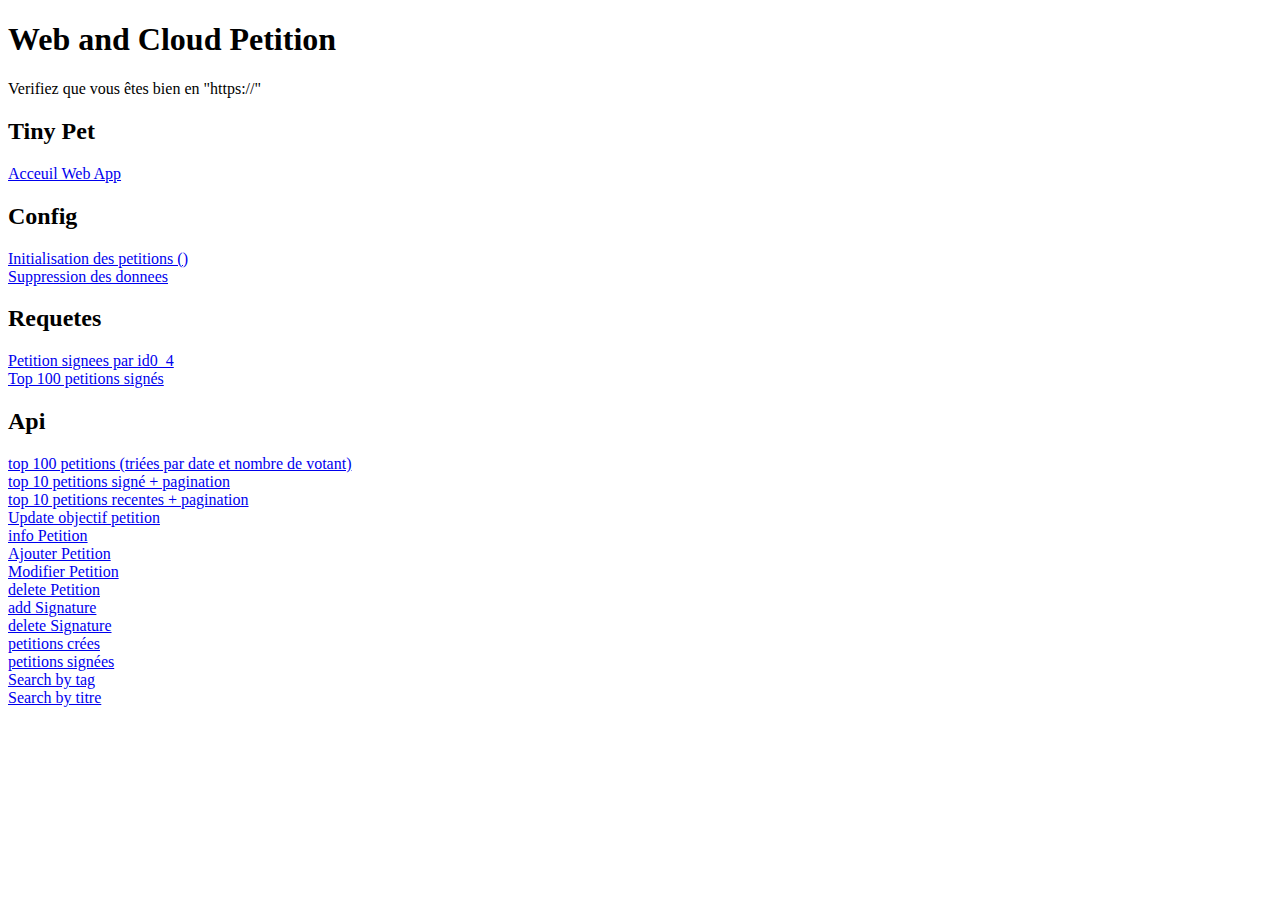
<file: src/main/webapp/index.html>
<!DOCTYPE html>
<html xmlns="http://www.w3.org/1999/xhtml" lang="en">
<head>
<meta http-equiv="content-type"
	content="application/xhtml+xml; charset=UTF-8" />
<title>Hello App Engine</title>
</head>

<body>
	<h1>Web and Cloud Petition</h1>

Verifiez que vous êtes bien en "https://"

<h2>Tiny Pet</h2>
<li><a href="/index5_.html">Acceuil Web App</a>

<h2>Config</h2>
	<li><a href="/petitionInit">Initialisation des petitions ()</a>
	<li><a href="/petitionRemoveAll">Suppression des donnees</a>

<h2>Requetes</h2>
	<li><a href="/petitionSigned">Petition signees par id0_4</a>
	<li><a href="/top100Petition">Top 100 petitions signés</a>
	
<h2>Api</h2>
	<li><a href="/_ah/api/myApi/v1/petition/signed/top100">top 100 petitions (triées par date et nombre de votant)</a>
	<li><a href="/_ah/api/myApi/v1/petition/signed/top10/{last}">top 10 petitions signé + pagination</a>
	<li><a href="/_ah/api/myApi/v1/petition/news/top10/{last}">top 10 petitions recentes + pagination</a>
	<li><a href="/_ah/api/myApi/v1/petition/objectif-signataire/{petitionID}/{objectif}">Update objectif petition</a>
	<li><a href="/_ah/api/myApi/v1/petition/info/{petitionID}">info Petition</a>
	<li><a href="/_ah/api/myApi/v1/petition/add">Ajouter Petition</a>
	<li><a href="/_ah/api/myApi/v1/petition/update">Modifier Petition</a>
	<li><a href="/_ah/api/myApi/v1/petition/delete/{petitionID}">delete Petition</a>
	<li><a href="/_ah/api/myApi/v1/signature/add/{petitionID}/{userID}">add Signature</a>
	<li><a href="/_ah/api/myApi/v1/signature/delete/{petitionID}/{userID}">delete Signature</a>
	<li><a href="/_ah/api/myApi/v1/petition/created/{userID}/{last}">petitions crées</a>
	<li><a href="/_ah/api/myApi/v1/petition/signed/{userID}/{last}">petitions signées</a>
	<li><a href="/_ah/api/myApi/v1/search/tag/{tag}/{last}">Search by tag</a>
	<li><a href="/_ah/api/myApi/v1/search/titre/{titre}/{last}">Search by titre</a>
</body>
</html>
</file>
